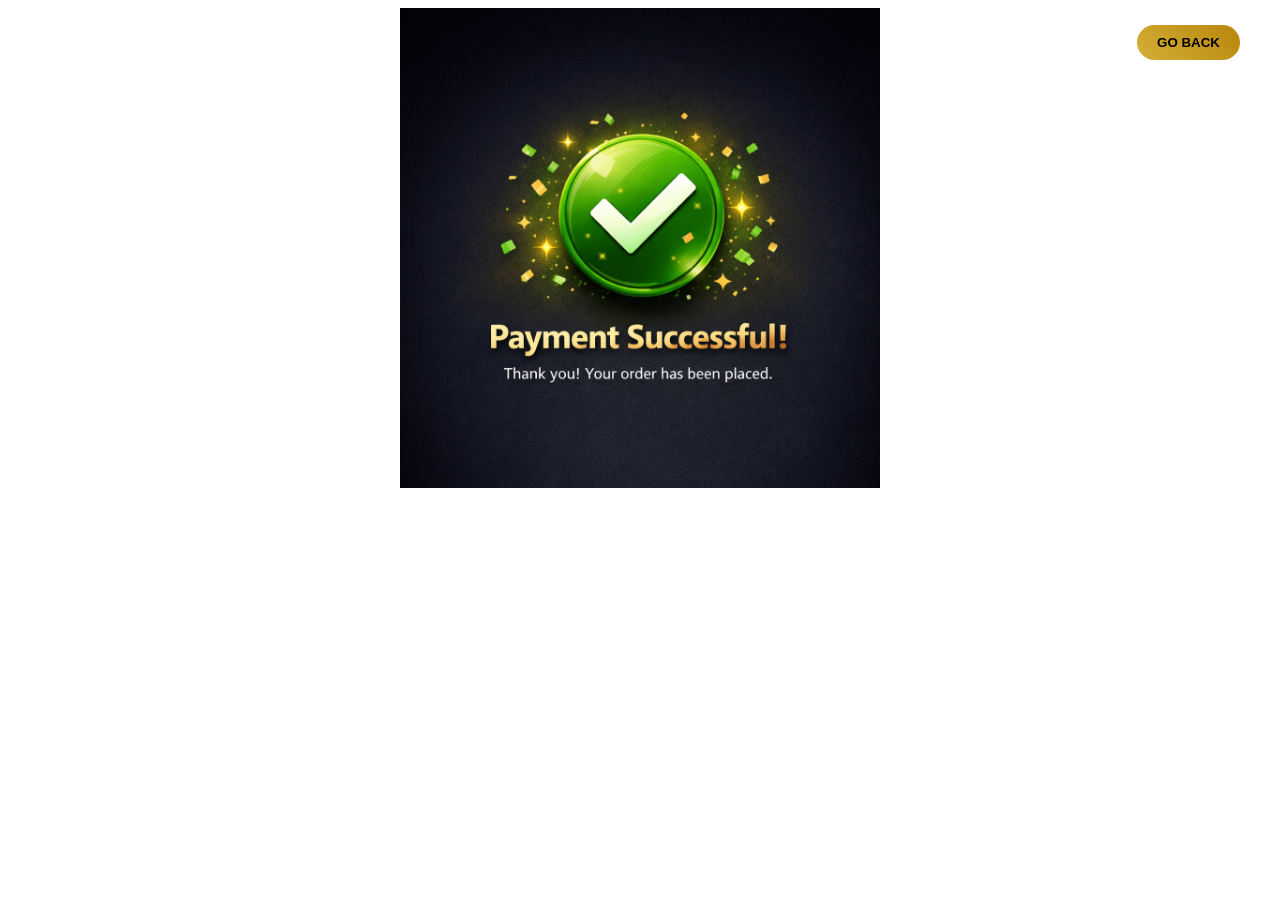
<file: success.html>
<!DOCTYPE html>
<html lang="en">
<head>
    <meta charset="UTF-8">
    <meta name="viewport" content="width=device-width, initial-scale=1.0">
    <title>Document</title>
    <link rel="stylesheet" href="./checkout.css">
</head>
<body>
    <button class="back-btn" onclick="goBack()">GO BACK</button>
    <section class="pay">
        
        <img src="./images/pay.png" alt="">
    </section>

    <script>
        function goBack(){
            window.location.href="user.html";
        }
    </script>
</body>
</html>
</file>
<file: checkout.css>
.link a{
    text-decoration: none;
    color: #eee;
}
.link a:hover{
    color: #d4af37;
}

.title{
    text-align: center;
    margin-top: 30px;
    font-size: 2.5rem;
}


.checkout-layout{
display:grid;
grid-template-columns:2fr 1fr;
gap:40px;
max-width:1200px;
margin:40px auto;
padding:20px;
}

/* CARDS */

.card{
background:#111;
padding:30px;
border-radius:10px;
margin-bottom:30px;
border:1px solid rgba(212,175,55,0.2);
}

.card h3{
color:#d4af37;
margin-bottom:20px;
font-size:20px;
}

/* FORM */

.form-grid{
display:grid;
grid-template-columns:1fr 1fr;
gap:15px;
}

.form-grid input{
padding:12px;
border:1px solid #333;
background:#000;
color:#fff;
border-radius:5px;
}

.form-grid input:focus{
outline:none;
border-color:#d4af37;
}

.full{
grid-column:span 2;
}

/* PAYMENT */

.payment-option{
display:flex;
align-items:center;
gap:10px;
padding:12px;
border:1px solid #333;
border-radius:5px;
margin-bottom:10px;
cursor:pointer;
}

.payment-option:hover{
border-color:#d4af37;
}

/* ORDER SUMMARY */

.summary-items{
margin-bottom:20px;
}

.summary-row{
display:flex;
justify-content:space-between;
margin-bottom:10px;
color:#ccc;
}

.summary-total{
border-top:1px solid #333;
padding-top:15px;
}

.summary-row.total{
font-size:18px;
color:#d4af37;
font-weight:bold;
}

.free{
color:#2ecc71;
}

/* BUTTON */

.gold-button{
background:#d4af37;
border:none;
padding:12px;
color:#000;
font-weight:bold;
border-radius:5px;
cursor:pointer;
transition:0.3s;
}

.gold-button:hover{
background:#b8962e;
}

.full-btn{
width:100%;
margin-top:20px;
}

/* STICKY */

.sticky{
position:sticky;
top:100px;
}

/* EMPTY CART */

.empty-cart{
text-align:center;
margin:120px 0;
}

.empty-cart h2{
font-size:32px;
margin-bottom:10px;
}

.empty-cart p{
color:#777;
margin-bottom:20px;
}



/* success section */


/* GO BACK button */

.back-btn{
position:absolute;
top:25px;
right:40px;
background:linear-gradient(45deg,#d4af37,#b8860b);
border:none;
padding:10px 20px;
border-radius:20px;
font-weight:bold;
cursor:pointer;
transition:0.3s;
}

.back-btn:hover{
box-shadow:0 0 15px rgba(212,175,55,0.6);
transform:translateY(-2px);
}

/* center image */

.pay{
display:flex;
justify-content:center;
align-items:center;
}

.pay img{
width:480px;
animation:fadeUp 0.8s ease;
}

/* animation */

@keyframes fadeUp{
from{
opacity:0;
transform:translateY(30px);
}
to{
opacity:1;
transform:translateY(0);
}
}
/* RESPONSIVE */

@media(max-width:900px){

.checkout-layout{
grid-template-columns:1fr;
}

}
</file>
